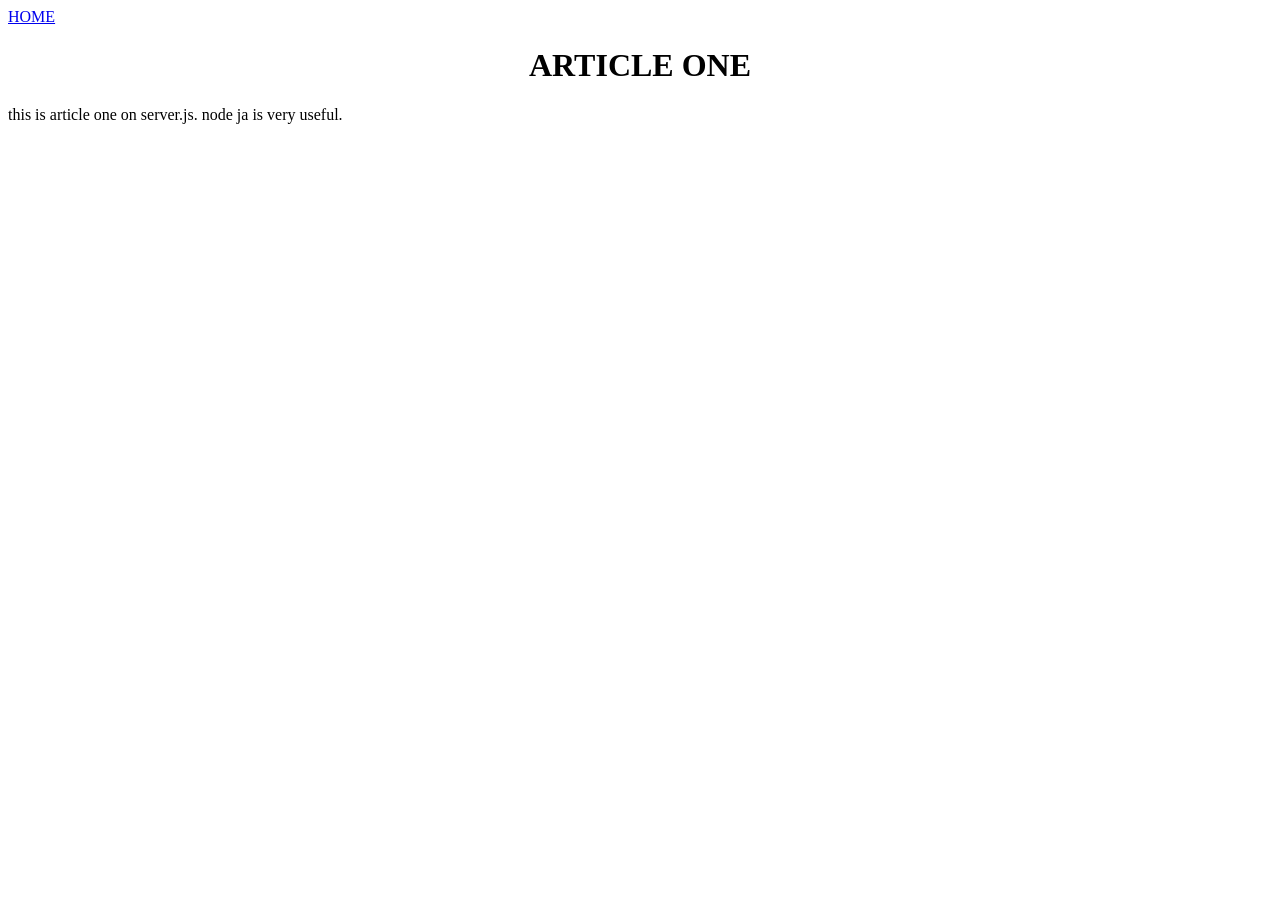
<file: article-one.html>
<html>
    <head> <title> my first article</title></head>
    <body>
        <a href="\">HOME</a>
        <H1><CENTER> ARTICLE ONE</CENTER></H1>
        <P>
            this is article one on server.js.
            node ja is very useful.
            
        </P>
        <p></p>
    </body>
</html>
</file>
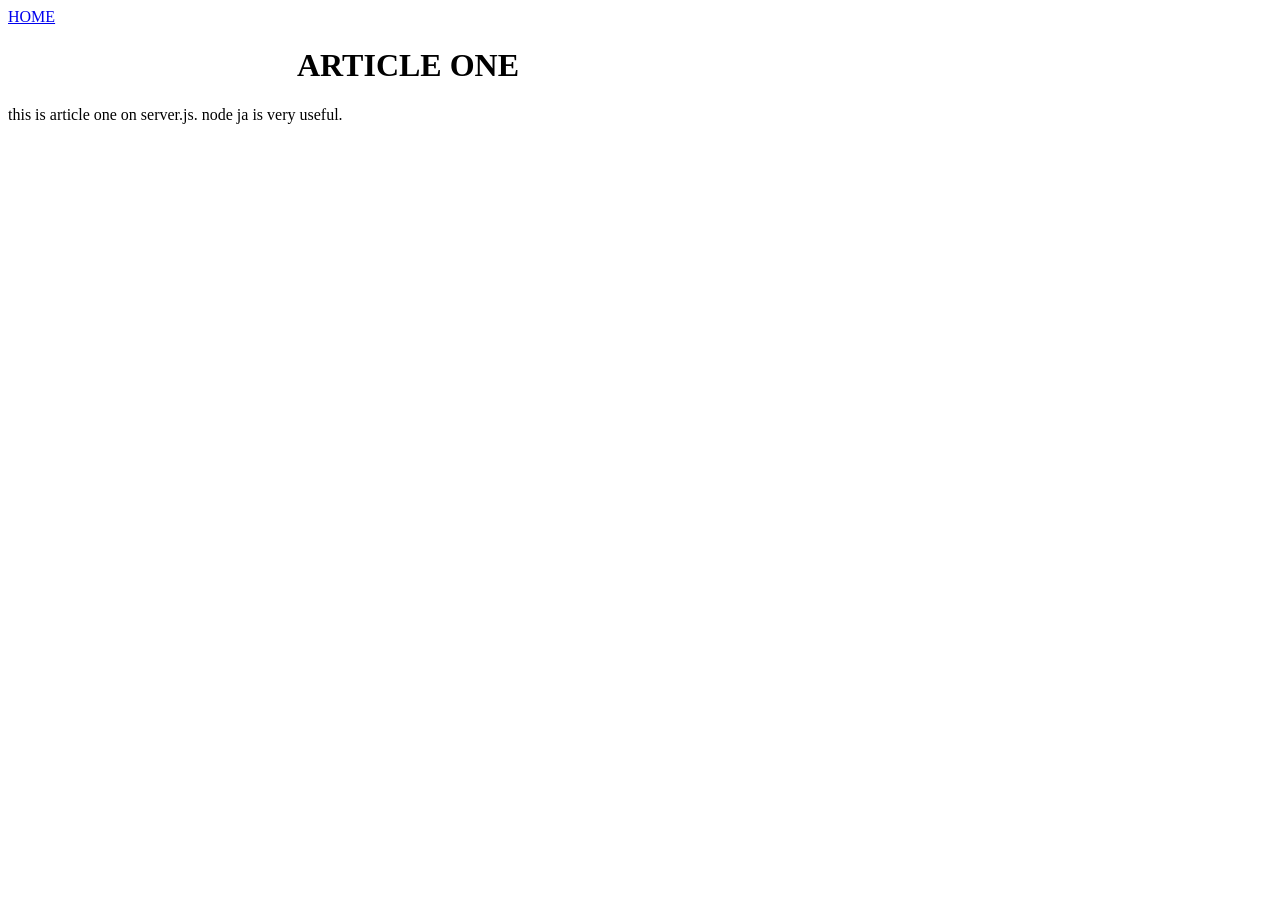
<file: ui/article-one.html>
<html>
    <head> <title> my first article</title>
    <meta name="viewport" content="width-device-width, initial-scale=1"/>
    <style>
        .container{
            max-width:800px;
        }
    </style></head>
    <body>
        <div class="container">
        <a href="\">HOME</a>
        <H1><CENTER> ARTICLE ONE</CENTER></H1>
        <P>
            this is article one on server.js.
            node ja is very useful.
            
        </P>
        <p></p>
        </div>
    </body>
</html>
</file>
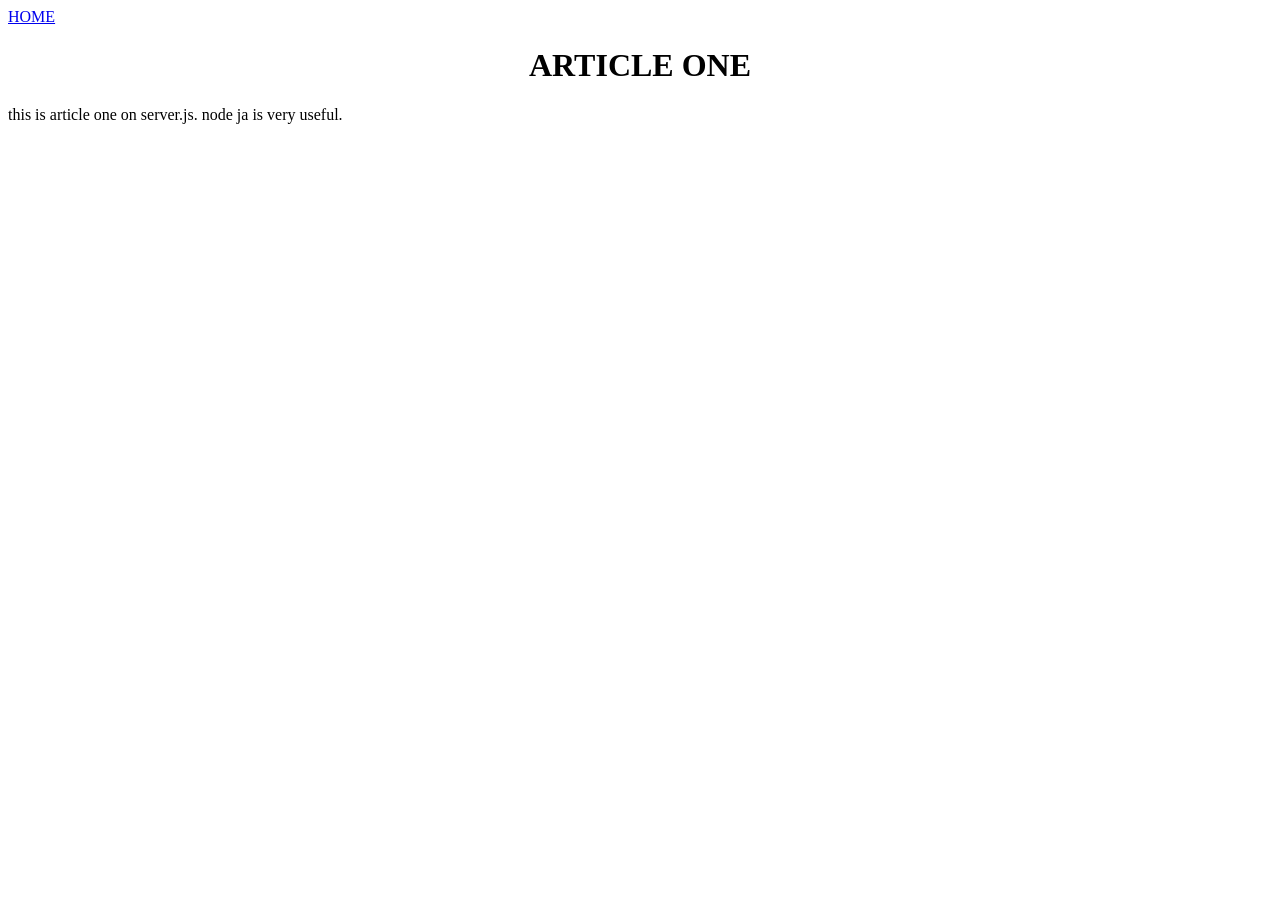
<file: ui/articletwo.html>
<html>
   <body>
        <div class="container">
        <a href="\">HOME</a>
        <H1><CENTER> ARTICLE ONE</CENTER></H1>
        <P>
            this is article one on server.js.
            node ja is very useful.
            
        </P>
        <p></p>
        </div>
    </body>  
</html>
</file>
